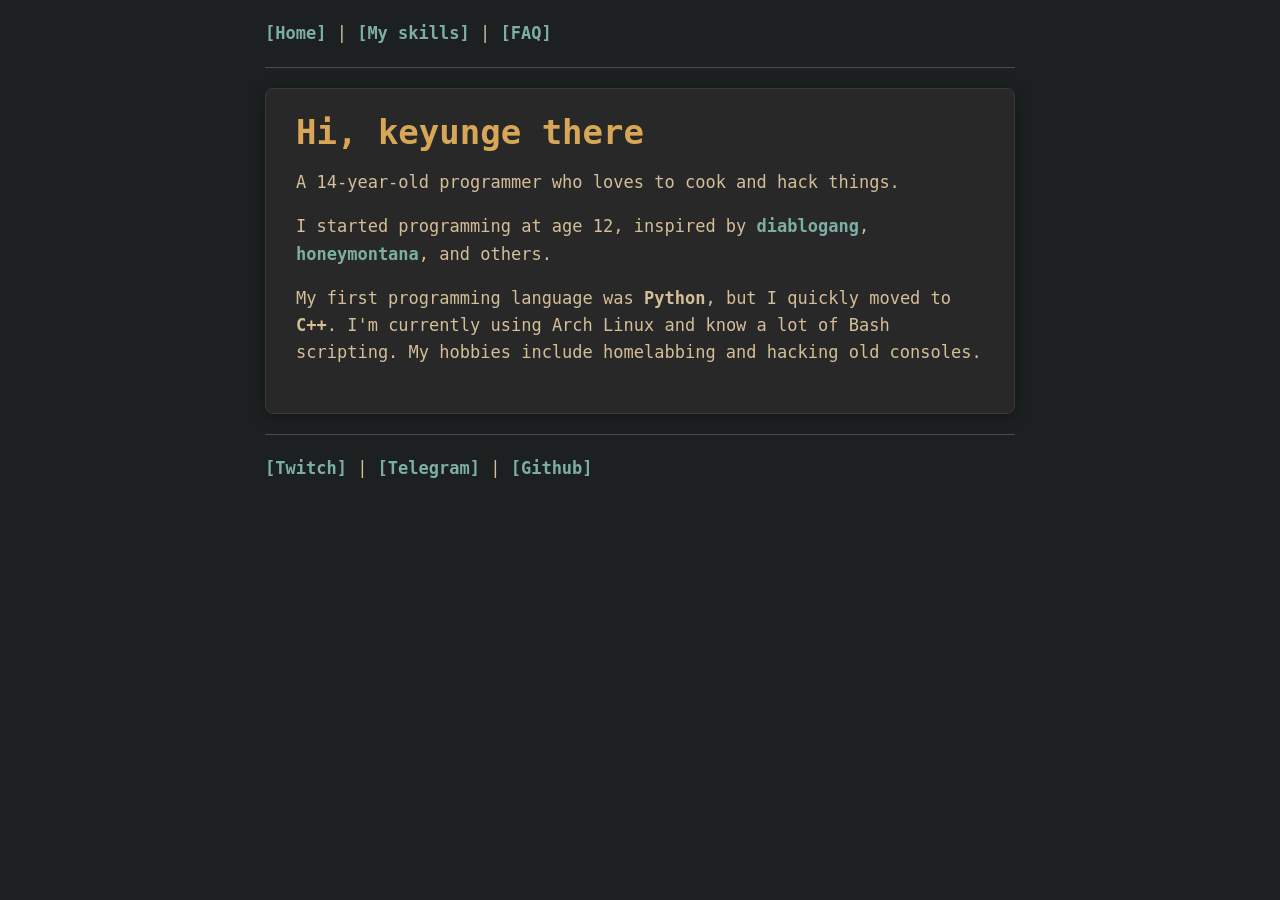
<file: backup/index_backup.html>
<!doctype html>
<html>
<head>
  <title>Keyun.ge</title>
  <link rel="icon" href="./user-home.png" />

  <style>
    body {
      max-width: 750px;
      margin: 20px auto;
      line-height: 1.6em;
      font-size: 17px;
      background-color: #1d2021; /* Slightly darker background */
      color: #d4be98;
      font-family: monospace;
      padding: 0 15px;
    }

    /* This is your "Light Zone" container */
    .content-box {
      background-color: #282828; /* The original background color */
      padding: 30px;
      border-radius: 8px;
      border: 1px solid #3c3836;
      box-shadow: 0 4px 15px rgba(0,0,0,0.3);
    }

    .top-bar {
      margin-bottom: 20px;
      display: flex;
      justify-content: space-between;
      align-items: center;
      white-space: nowrap;
    }

    a {
      color: #7daea3;
      text-decoration: none;
      font-weight: bold;
    }
    a:hover {
      color: #ea9d34; /* A warmer orange hover for contrast */
    }

    hr {
      border: 0;
      border-top: 1px solid #504945;
      margin: 20px 0;
    }

    h1 {
      color: #d8a657; /* Gold color for the title */
      margin-top: 0;
    }
  </style>
</head>

<body>
  <div class="top-bar">
    <nav>
      <a href="./index.html">[Home]</a> |
      <a href="/skills.html">[My skills]</a> |
      <a href="./faq.html">[FAQ]</a>
    </nav>
  </div>
  <hr />
  
  <div class="content-box">
    <h1>Hi, keyunge there</h1>

    <p>A 14-year-old programmer who loves to cook and hack things.</p>
    
    <p>
      I started programming at age 12, inspired by 
      <a href="https://github.com/progzone122">diablogang</a>, 
      <a href="https://github.com/honeymontana">honeymontana</a>, and others.
    </p>

    <p>
      My first programming language was <strong>Python</strong>, 
      but I quickly moved to <strong>C++</strong>. 
      I'm currently using Arch Linux and know a lot of Bash scripting. 
      My hobbies include homelabbing and hacking old consoles.
    </p>
  </div>
  <hr />
  <div class="top-bar">
    <nav>
      <a href="https://twitch.tv/keyunge">[Twitch]</a> |
      <a href="https://t.me/keyunge">[Telegram]</a> |
      <a href="https://github.com/keyunge">[Github]</a>
    </nav>
  </div>
</body>
</html>
</file>
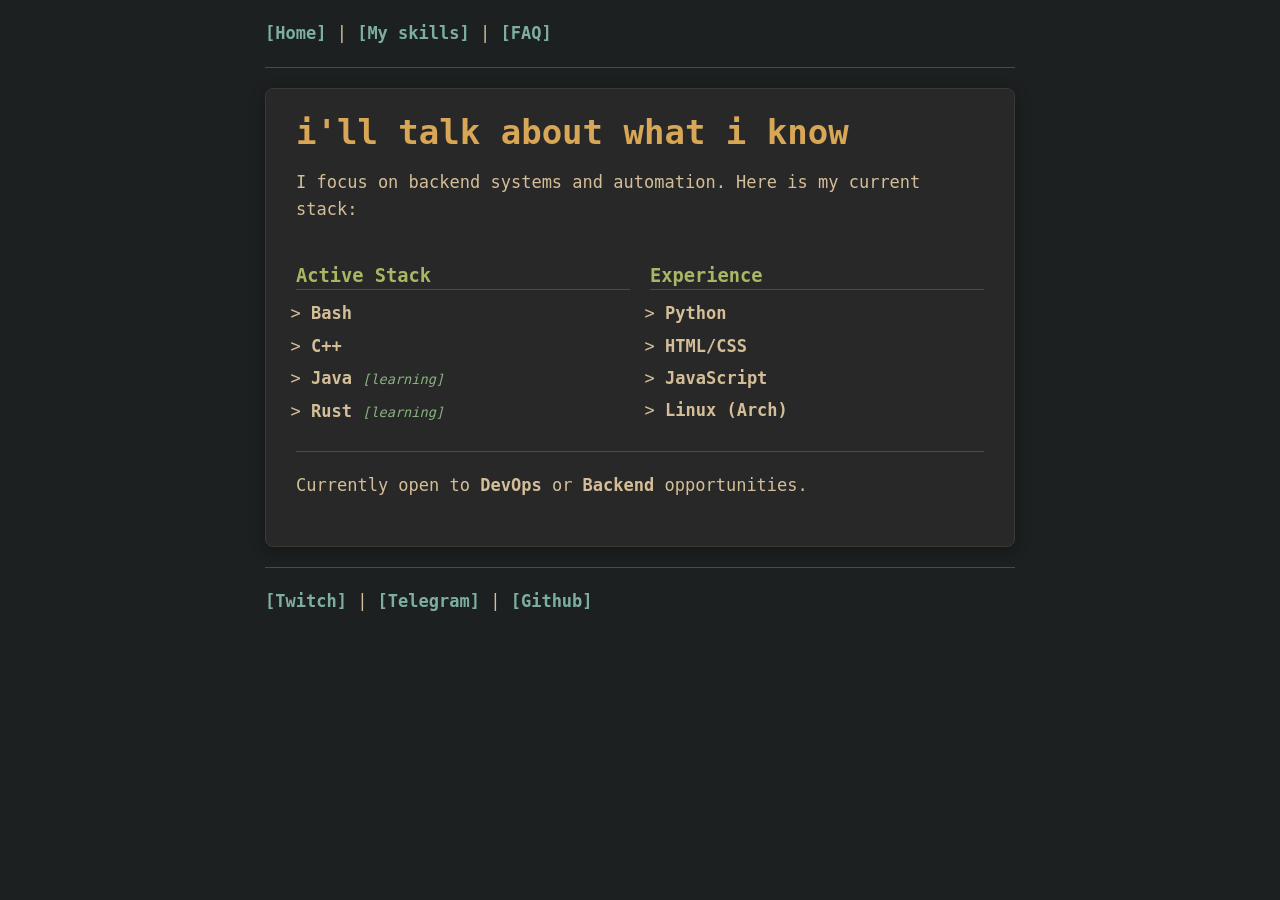
<file: backup/skills_backup.html>
<!doctype html>
<html>
<head>
  <title>Keyun.ge</title>
  <link rel="icon" href="./user-home.png" />

  <style>
    body {
      max-width: 750px;
      margin: 20px auto;
      line-height: 1.6em;
      font-size: 17px;
      background-color: #1d2021; /* Slightly darker background */
      color: #d4be98;
      font-family: monospace;
      padding: 0 15px;
    }

    /* This is your "Light Zone" container */
    .content-box {
      background-color: #282828; /* The original background color */
      padding: 30px;
      border-radius: 8px;
      border: 1px solid #3c3836;
      box-shadow: 0 4px 15px rgba(0,0,0,0.3);
    }

    .top-bar {
      margin-bottom: 20px;
      display: flex;
      justify-content: space-between;
      align-items: center;
      white-space: nowrap;
    }

    a {
      color: #7daea3;
      text-decoration: none;
      font-weight: bold;
    }
    a:hover {
      color: #ea9d34; /* A warmer orange hover for contrast */
    }

    hr {
      border: 0;
      border-top: 1px solid #504945;
      margin: 20px 0;
    }

    h1 {
      color: #d8a657; /* Gold color for the title */
      margin-top: 0;
    }
    /* Add this to your existing <style> block */
  .skills-grid {
    display: grid;
    grid-template-columns: 1fr 1fr;
    gap: 20px;
    margin-top: 20px;
  }
  .skill-category h3 {
    color: #a9b665; /* Gruvbox Green for headers */
    border-bottom: 1px solid #504945;
    margin-bottom: 10px;
    font-size: 1.1em;
  }
  ul {
    list-style-type: "> "; /* Terminal style bullets */
    padding-left: 15px;
    margin: 0;
  }
  li {
    margin-bottom: 5px;
  }
  .status-tag {
    font-size: 0.8em;
    color: #89b482;
    font-style: italic;
  }
  </style>
</head>

<body>
  <div class="top-bar">
    <nav>
      <a href="./index.html">[Home]</a> |
      <a href="/skills.html">[My skills]</a> |
      <a href="./faq.html">[FAQ]</a>
    </nav>
  </div>
  <hr />
<div class="content-box">
  <h1>i'll talk about what i know</h1>
  <p>I focus on backend systems and automation. Here is my current stack:</p>
  
  <div class="skills-grid">
    <div class="skill-category">
      <h3>Active Stack</h3>
      <ul>
        <li><strong>Bash</strong></li>
        <li><strong>C++</strong></li>
        <li><strong>Java</strong> <span class="status-tag">[learning]</span></li>
        <li><strong>Rust</strong> <span class="status-tag">[learning]</span></li>
      </ul>
    </div>

    <div class="skill-category">
      <h3>Experience</h3>
      <ul>
        <li><strong>Python</strong></li>
        <li><strong>HTML/CSS</strong></li>
        <li><strong>JavaScript</strong></li>
        <li><strong>Linux (Arch)</strong></li>
      </ul>
    </div>
  </div>

  <hr />
  <p>Currently open to <strong>DevOps</strong> or <strong>Backend</strong> opportunities.</p>
</div>
  <hr />
  <div class="top-bar">
  <nav>
    <a href="https://twitch.tv/keyunge">[Twitch]</a> |
    <a href="https://t.me/keyunge">[Telegram]</a> |
    <a href="https://github.com/keyunge">[Github]</a>
  </nav>

</body>
</html>
</file>
